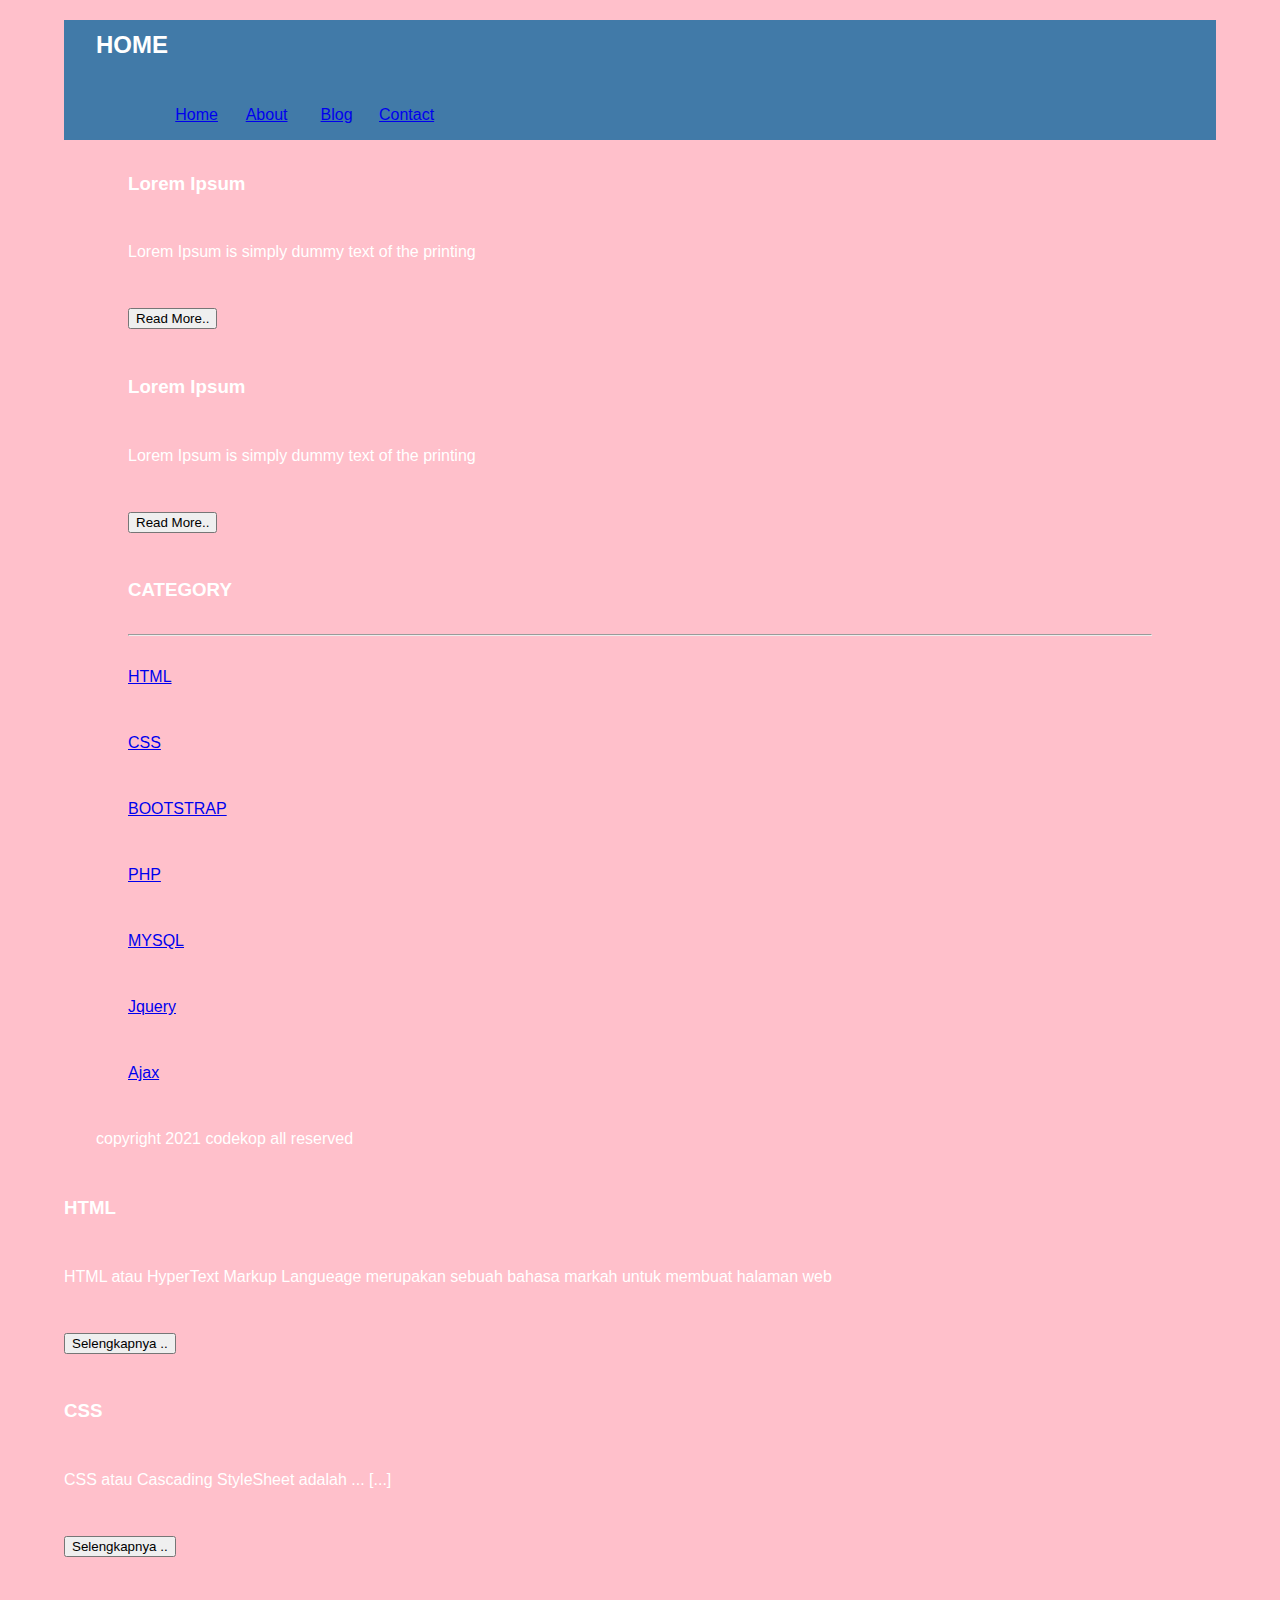
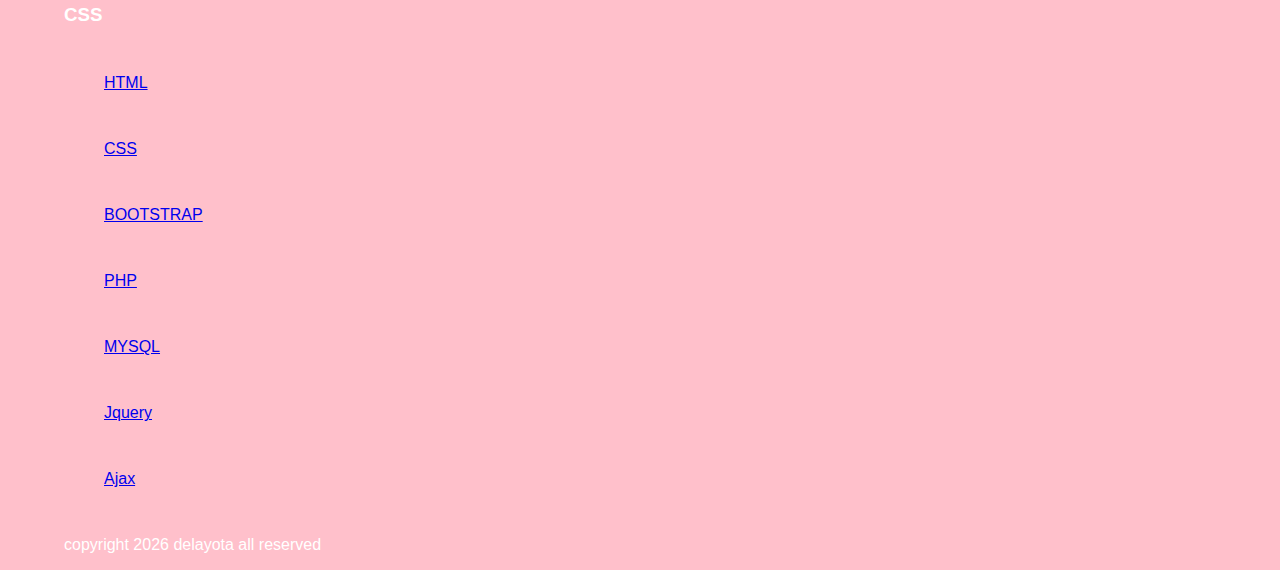
<file: index.html>
<!DOCTYPE html>
<html lang="en">
   <head>
<title>Tegar</title>
<link rel="stylesheet" href="style.css">
   </head>
   <body>
	   <div class="header">
		   <div class="jarak">
	<h2>
HOME
	</h2>
	   </div>
	<div class="menu">
		<ul>
			<li><a href="index.html">Home</a></li>
			<li><a href="about.html">About</a></li>
			<li><a href="blog.html">Blog</a></li>
			<li><a href="#">Contact</a></li>
		</ul>
	</div>
		   <div class="content">
    <div class="jarak">
        <div class="kiri">
            <div class="border">
                <div class="jarak">
                    <h3>Lorem Ipsum</h3>
                    <p>Lorem Ipsum is simply dummy text of the printing</p>
                    <button class="btn">Read More..</button>
                </div>
            </div>
            <div class="border">
                <div class="jarak">
                    <h3>Lorem Ipsum</h3>
                    <p>Lorem Ipsum is simply dummy text of the printing</p>
                    <button class="btn">Read More..</button>
                </div>
            </div>
            </div>
        <div class="kanan">
            <div class="jarak">
                <h3>CATEGORY</h3>
                <hr/>
                <p><a href="#" class="undecor">HTML</a></p>
                <p><a href="#" class="undecor">CSS</a></p>
                <p><a href="#" class="undecor">BOOTSTRAP</a></p>
                <p><a href="#" class="undecor">PHP</a></p>
                <p><a href="#" class="undecor">MYSQL</a></p>
                <p><a href="#" class="undecor">Jquery</a></p>
                <p><a href="#" class="undecor">Ajax</a></p>
            </div>
        </div>
        </div>
</div>

<div class="footer">
    <div class="jarak">
        <p>copyright 2021 codekop all reserved</p>
    </div>
</div>
			<h3>HTML</h3>
			<p>HTML atau HyperText Markup Langueage merupakan sebuah bahasa markah untuk membuat halaman web </p>
			<button >Selengkapnya ..</button>
  			
			<h3>CSS</h3>
			<p>CSS atau Cascading StyleSheet adalah ... [...]</p>
			<button >Selengkapnya ..</button>
		</ul>

		<h3>CSS</h3>
		<ul>
			<p><a href="#" >HTML<a></p>
			<p><a href="#" >CSS<a></p>
			<p><a href="#" >BOOTSTRAP<a></p>
			<p><a href="#" >PHP<a></p>
			<p><a href="#" >MYSQL<a></p>
			<p><a href="#" >Jquery<a></p>
			<p><a href="#" >Ajax<a></p>
    		</ul>
			<p>copyright 2026 delayota all reserved</p>
   </body>
</html>
</file>
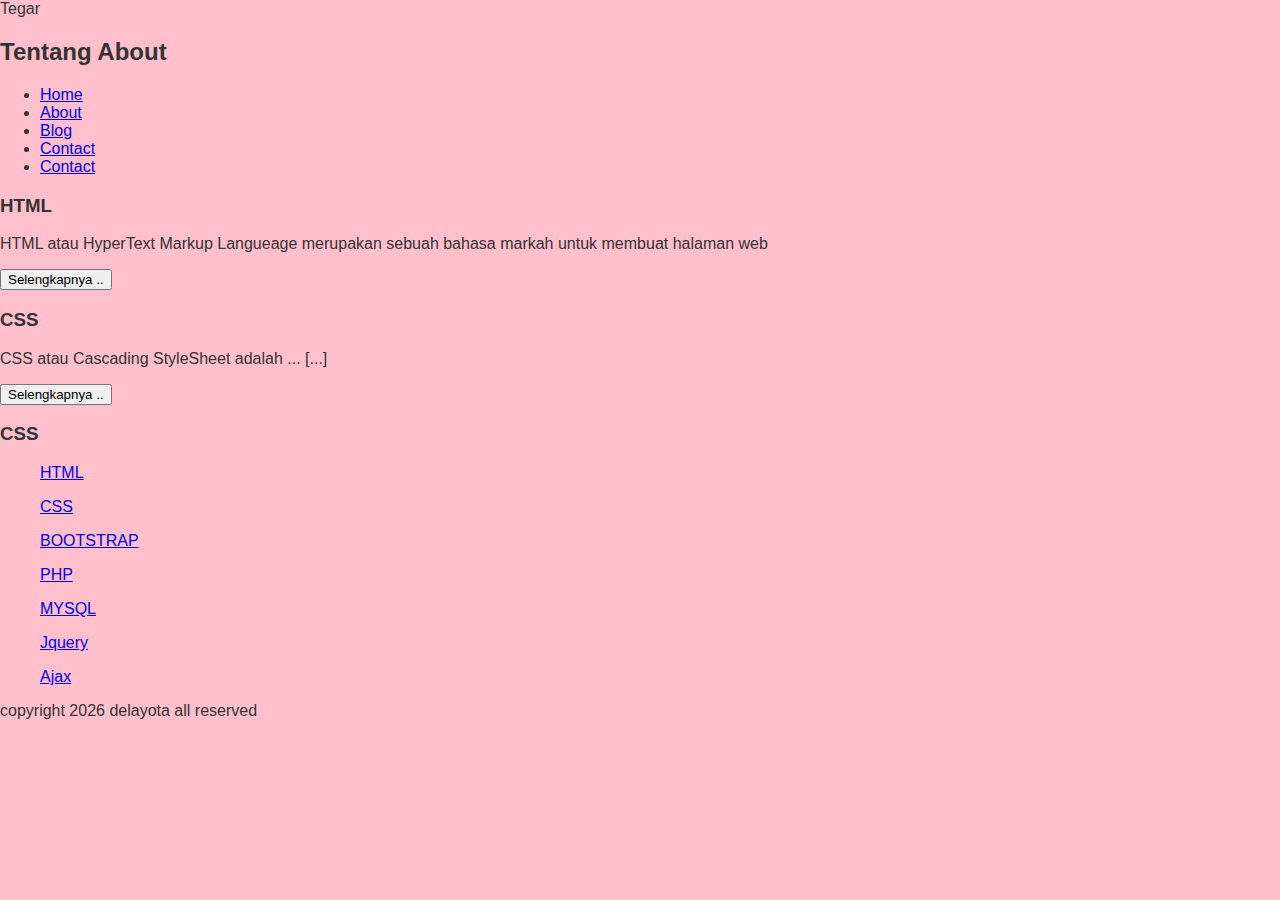
<file: about.html>
<!DOCTYPE html>
<html lang="en">
   <head>
	<title>
Tegar
</title>
<link rel="stylesheet" href="style.css">
   </head>
   <body
<h1>
Tegar
</h1>
	<h2>
Tentang About
	</h2>
		<ul>
			<li><a href="index.html">Home</a></li>
			<li><a href="about.html">About</a></li>
			<li><a href="blog.html">Blog</a></li>
			<li><a href="#">Contact</a></li>

			<li><a href="#">Contact</a></li>
		</ul>
			<h3>HTML</h3>
			<p>HTML atau HyperText Markup Langueage merupakan sebuah bahasa markah untuk membuat halaman web </p>
			<button >Selengkapnya ..</button>
  			
			<h3>CSS</h3>
			<p>CSS atau Cascading StyleSheet adalah ... [...]</p>
			<button >Selengkapnya ..</button>
		</ul>

		<h3>CSS</h3>
		<ul>
			<p><a href="#" >HTML<a></p>
			<p><a href="#" >CSS<a></p>
			<p><a href="#" >BOOTSTRAP<a></p>
			<p><a href="#" >PHP<a></p>
			<p><a href="#" >MYSQL<a></p>
			<p><a href="#" >Jquery<a></p>
			<p><a href="#" >Ajax<a></p>
    		</ul>
			<p>copyright 2026 delayota all reserved</p>
   </body>
</html>
</file>
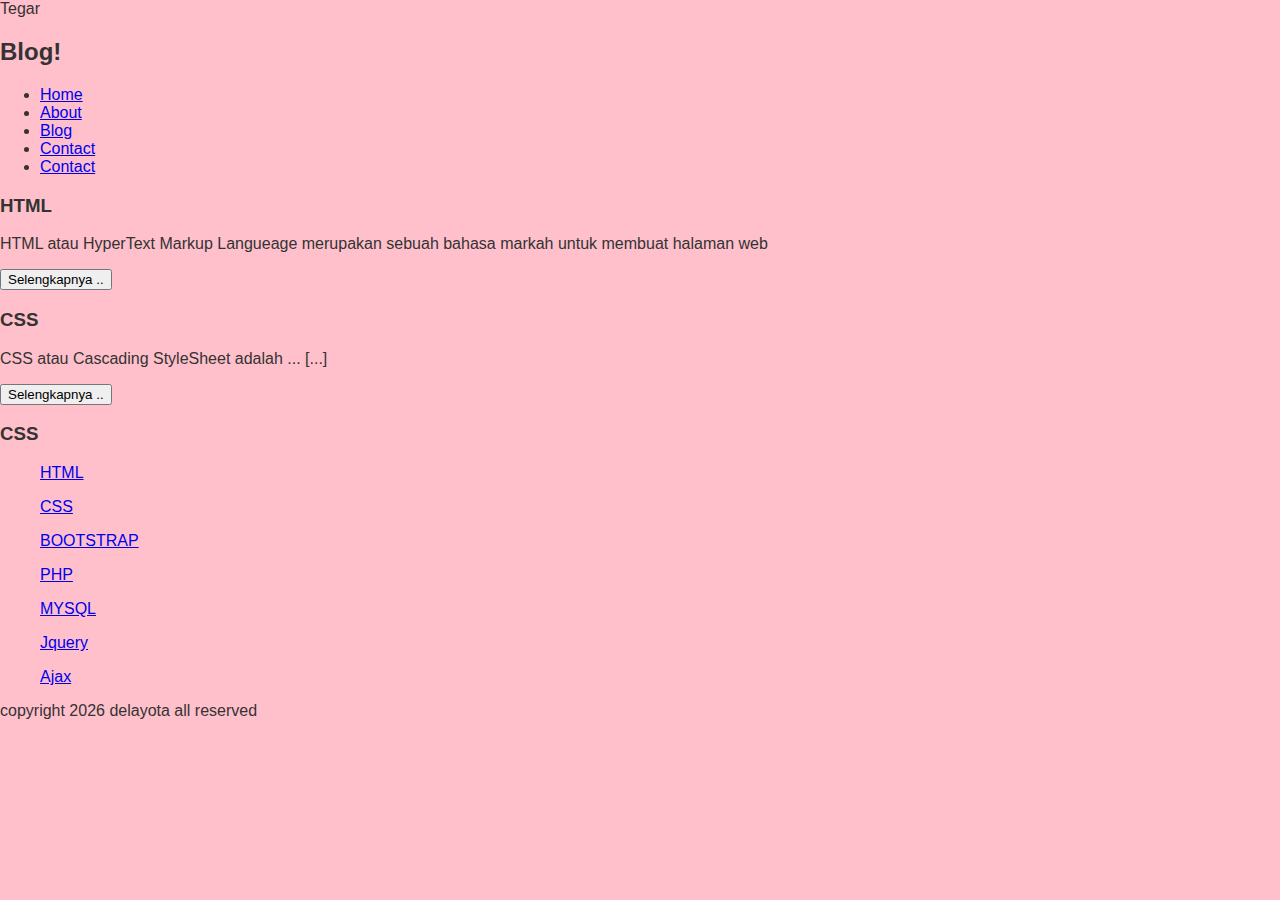
<file: blog.html>
<!DOCTYPE html>
<html lang="en">
   <head>
	<title>
Tegar
</title>
<link rel="stylesheet" href="style.css">
   </head>
   <body
<h1>
Tegar
</h1>
	<h2>
Blog!
	</h2>
		<ul>
			<li><a href="index.html">Home</a></li>
			<li><a href="about.html">About</a></li>
			<li><a href="blog.html">Blog</a></li>
			<li><a href="#">Contact</a></li>

			<li><a href="#">Contact</a></li>
		</ul>
			<h3>HTML</h3>
			<p>HTML atau HyperText Markup Langueage merupakan sebuah bahasa markah untuk membuat halaman web </p>
			<button >Selengkapnya ..</button>
  			
			<h3>CSS</h3>
			<p>CSS atau Cascading StyleSheet adalah ... [...]</p>
			<button >Selengkapnya ..</button>
		</ul>

		<h3>CSS</h3>
		<ul>
			<p><a href="#" >HTML<a></p>
			<p><a href="#" >CSS<a></p>
			<p><a href="#" >BOOTSTRAP<a></p>
			<p><a href="#" >PHP<a></p>
			<p><a href="#" >MYSQL<a></p>
			<p><a href="#" >Jquery<a></p>
			<p><a href="#" >Ajax<a></p>
    		</ul>
			<p>copyright 2026 delayota all reserved</p>
   </body>
</html>
</file>
<file: style.css>
body{
  background:#FFC0CB;
  color:#333333;
  width:100%;
font-family:sans-serif;
  margin:0 auto;
}

.header{
  width:90%;
    margin:auto;
  height:120px;
  line-height:50px;
  background:#417aa8;
  color:#FFF;
}
  
.jarak{
  padding:0 2pc;
}

.menu{
background-color:#417aa8;
  height:50px;
  line-height:50px;
  position:relative;
  width:90%;
  margin:0 auto;
  padding:0 auto;
}

.menu ul{
  list-style:none;
}

.menu ul li a{
  float:left;
  width:70px;
  display:block;
  text-align:center;
  color#FFF
  text-decoration:none;
}
</file>
